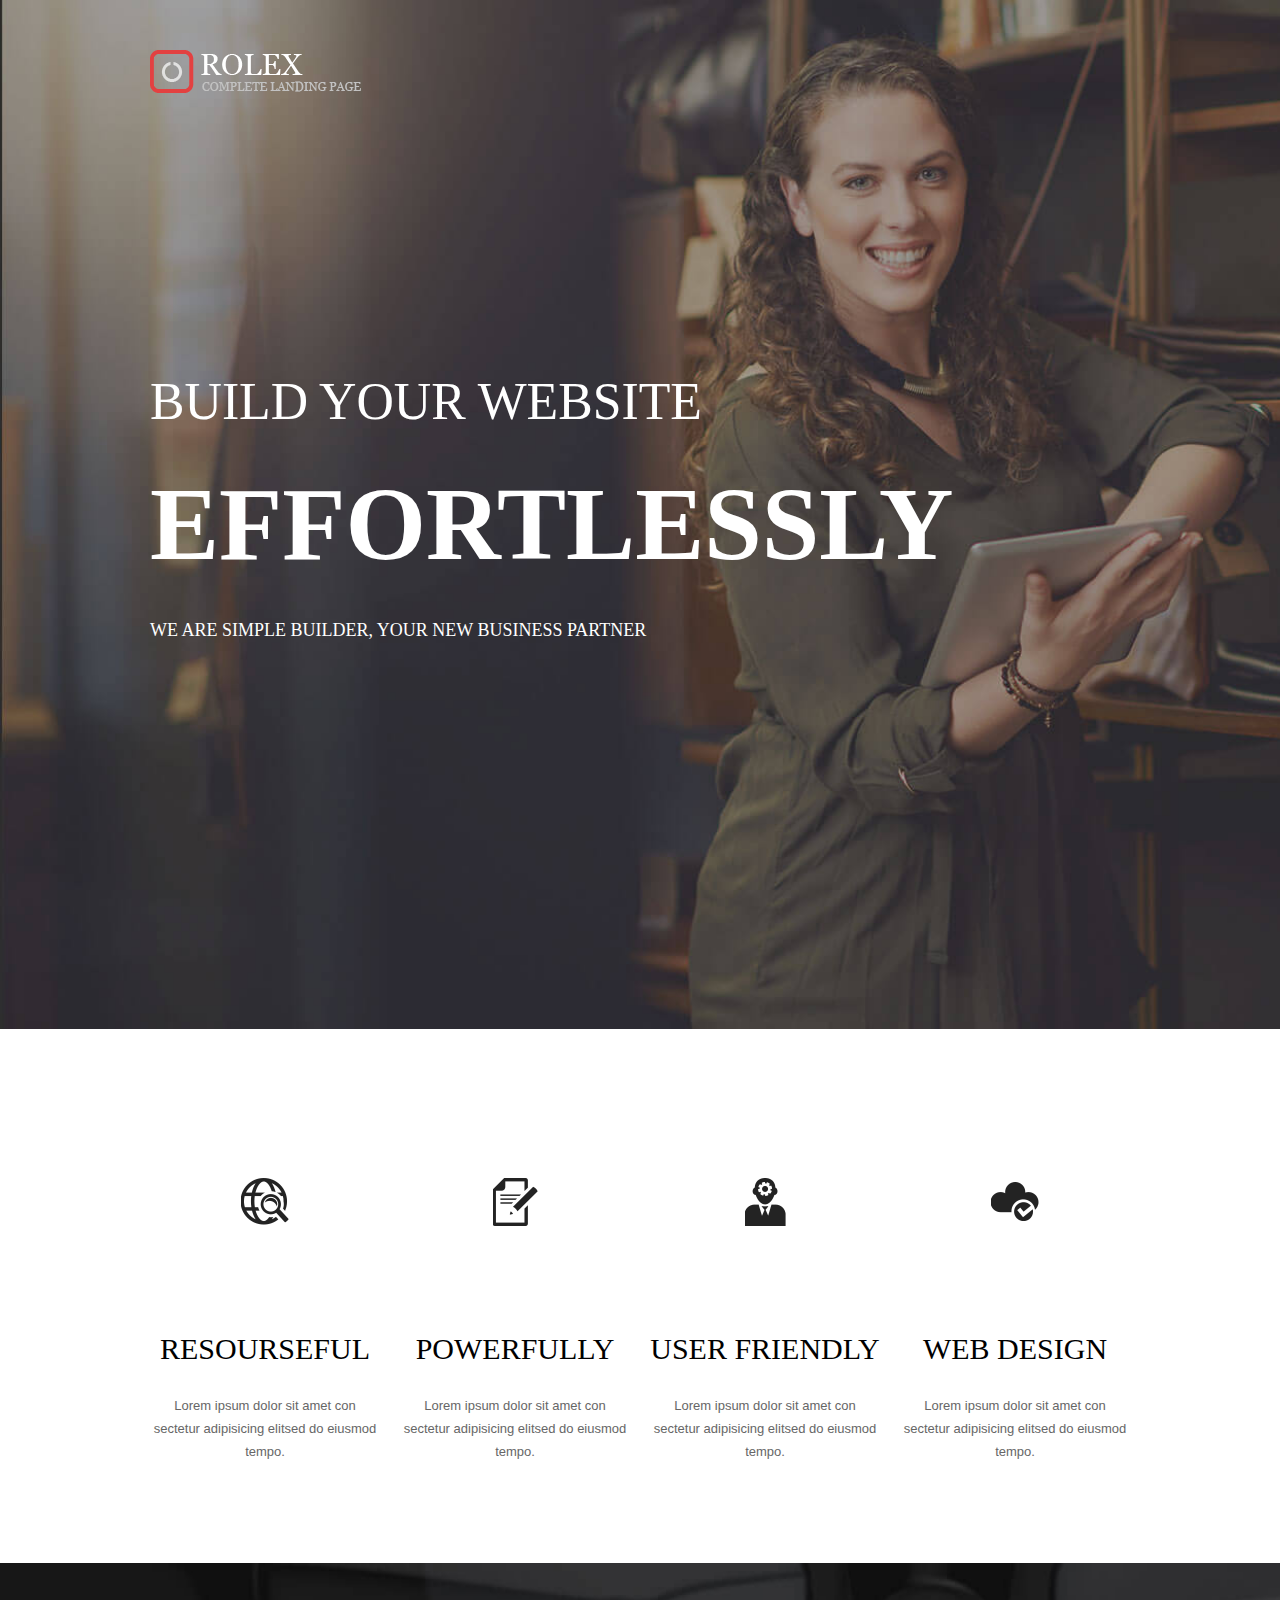
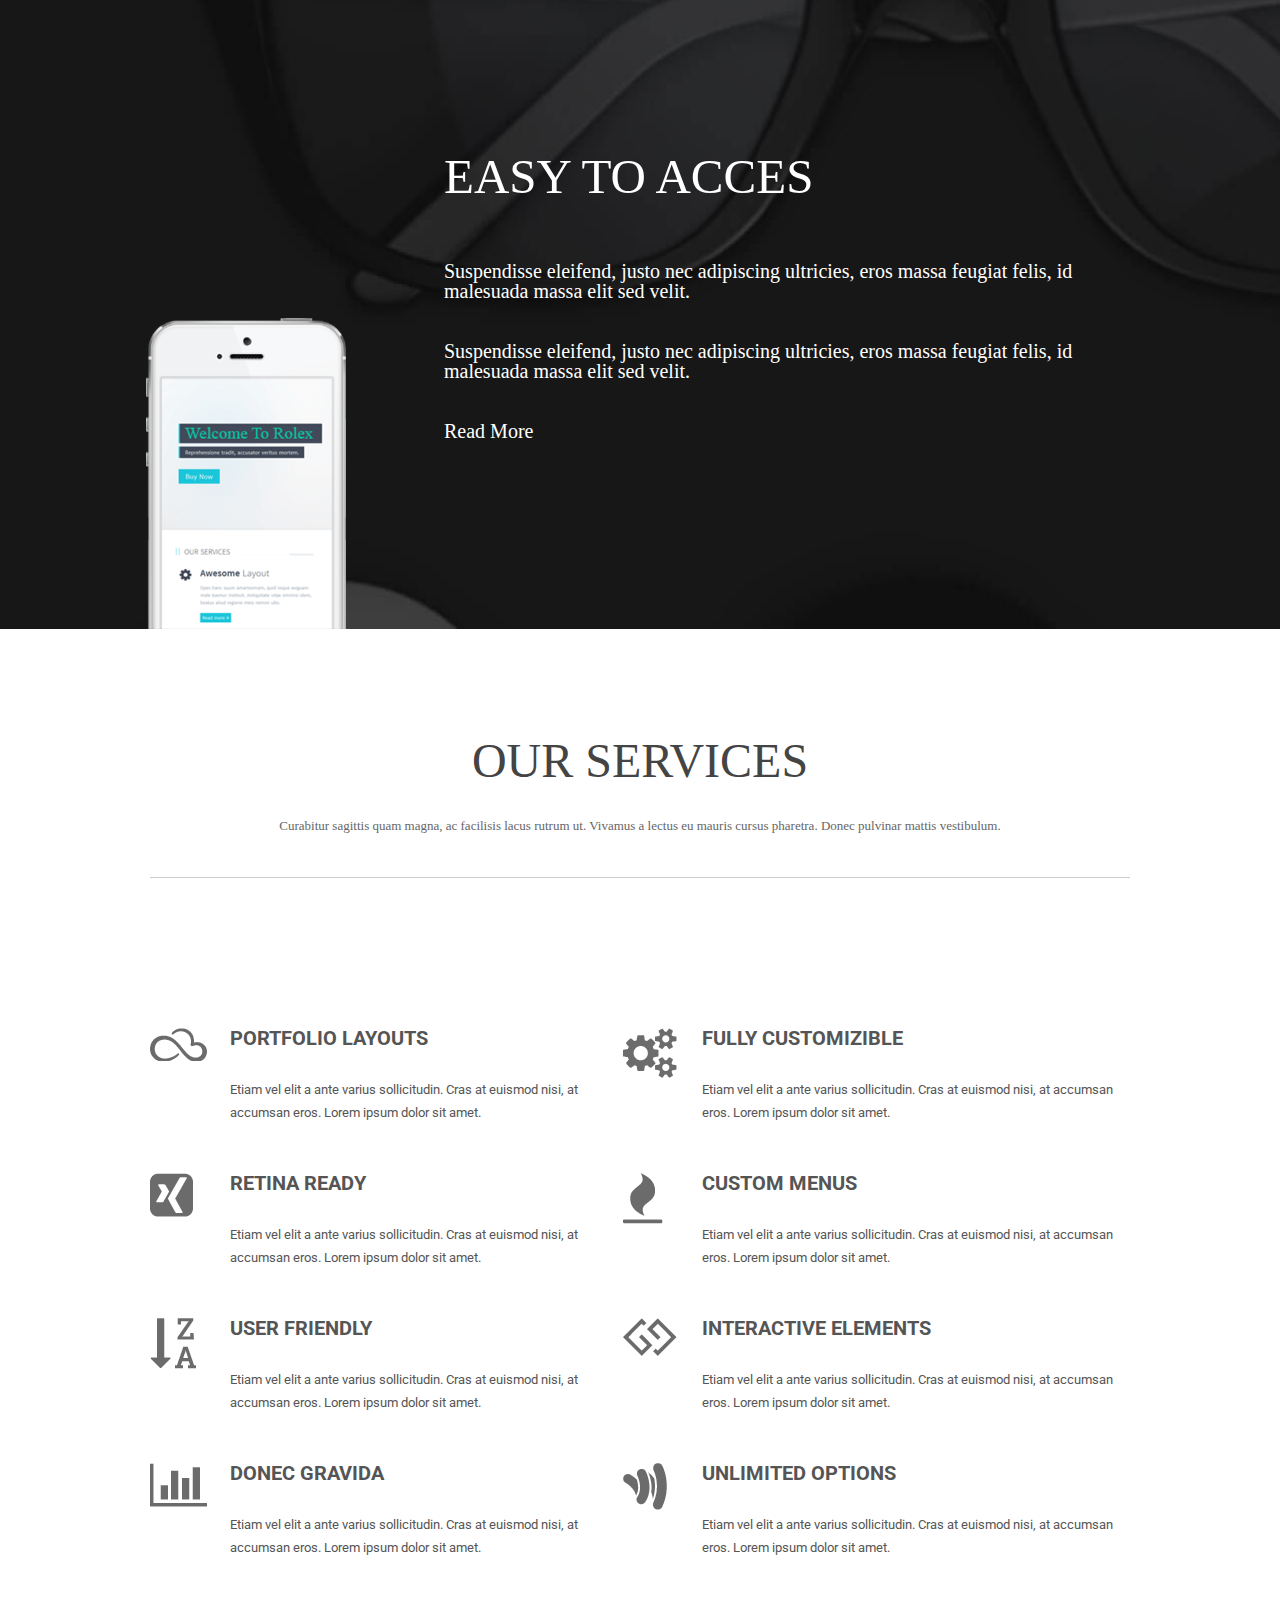
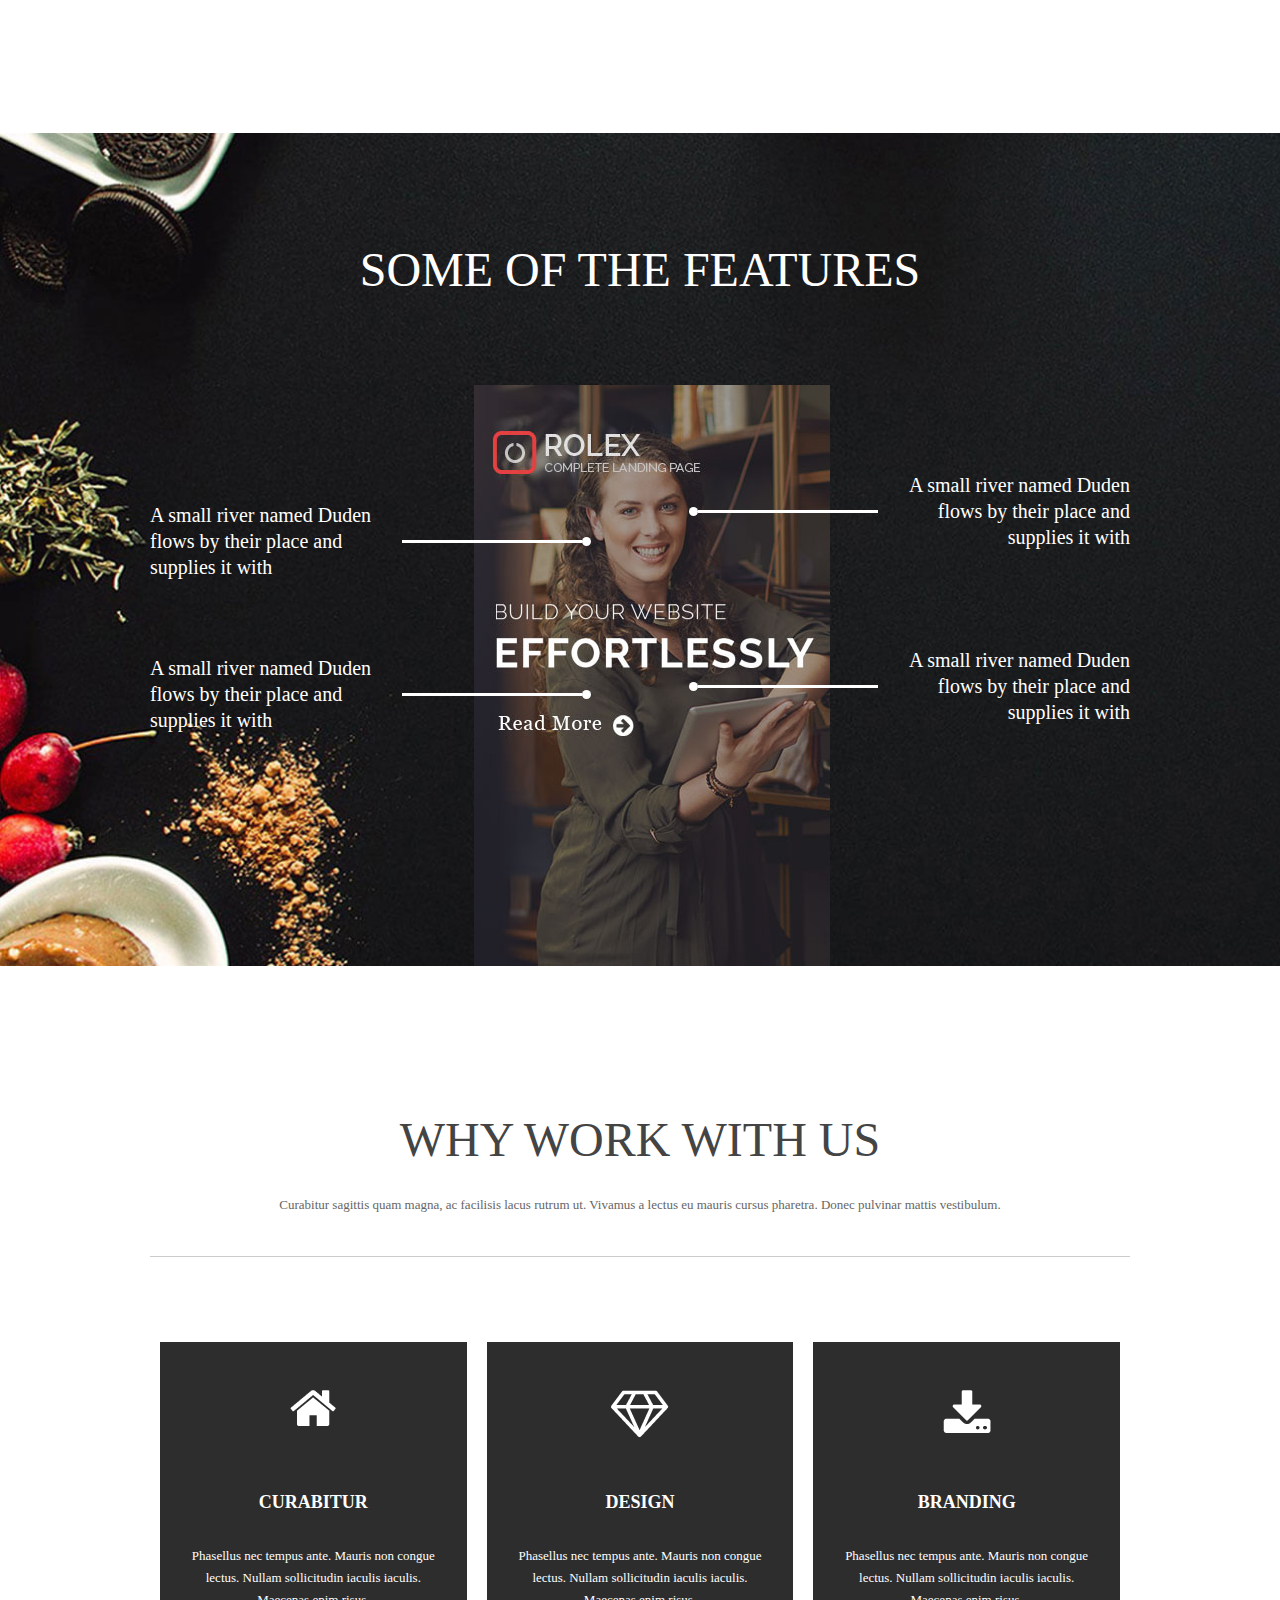
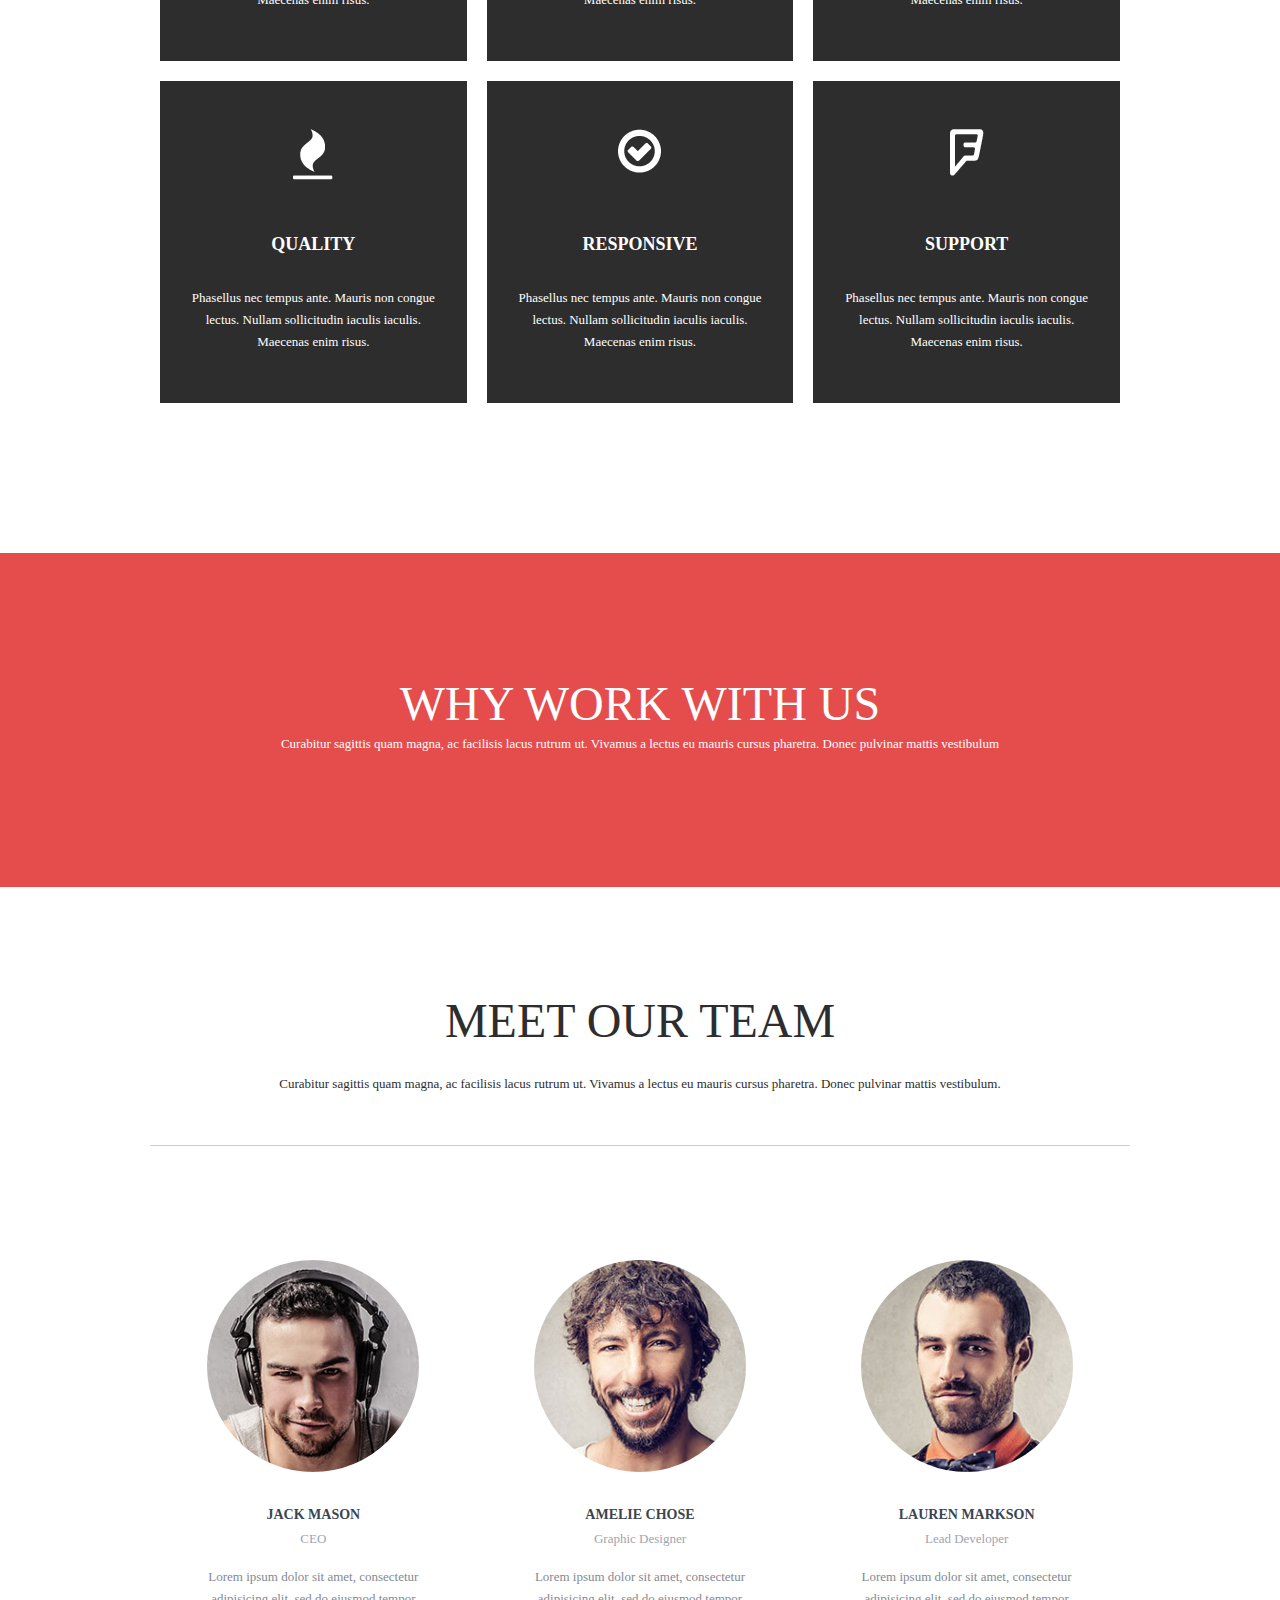
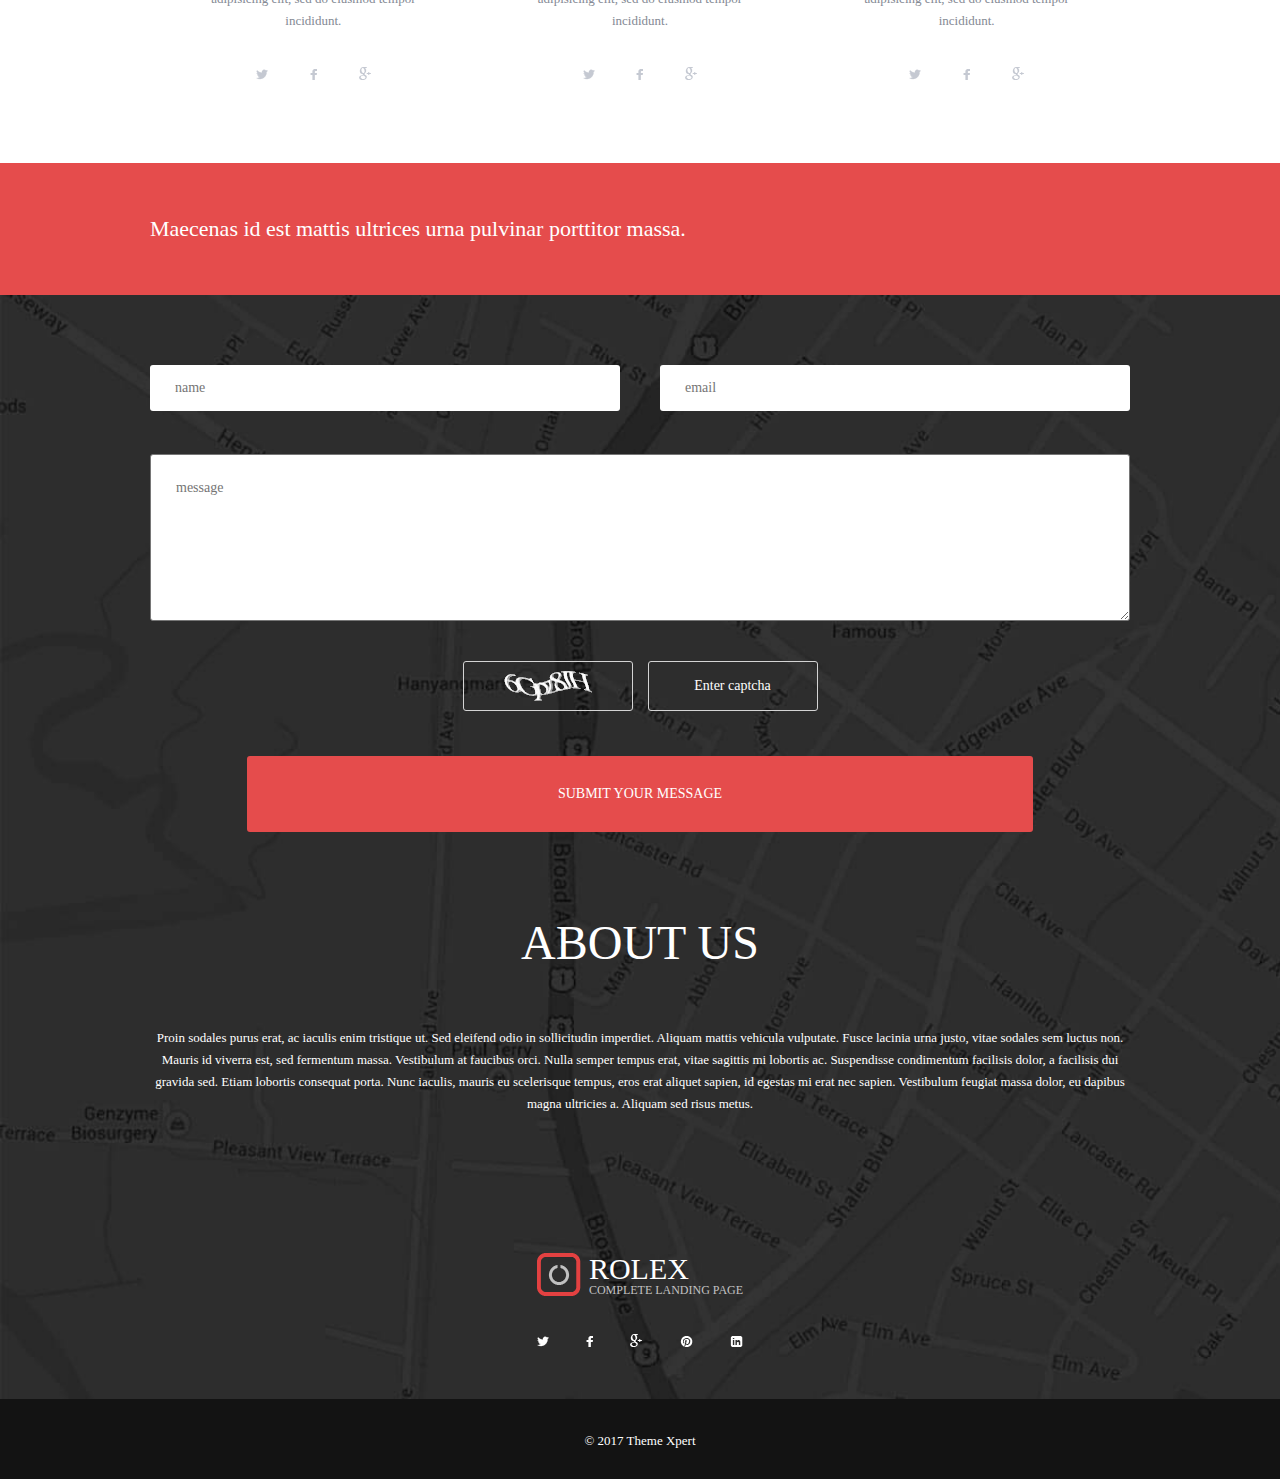
<file: index.html>
<!doctype html>
<html lang="en">

<head>
    <meta charset="utf-8">
    <title>Project Rolex</title>
    <link rel="stylesheet" href="https://use.fontawesome.com/releases/v5.3.1/css/all.css" integrity="sha384-mzrmE5qonljUremFsqc01SB46JvROS7bZs3IO2EmfFsd15uHvIt+Y8vEf7N7fWAU"
        crossorigin="anonymous">
    <link rel="stylesheet" type="text/css" href="css/style.css" />
    <meta name="viewport" content="width=device-width, initial-scale=1">
</head>

<body>
    <header class="top-header">
        <div class="container">
            <div class="top-wrapper">
                <a href="#" class="logo"><img src='images/logo.png' alt="logo"/></a>
                <a href="#" class="menu"><span class="fas fa-bars"></span></a>
            </div>
            <div class="top-text">
                <h2 class="top-text1">
                    build your website
                </h2>
                <h2 class="top-text2">
                    effortlessly
                </h2>
                <p class="top-text3">
                    we are simple builder, your new business partner
                </p>
            </div>
        </div>
    </header>
    <section id="we-are-the-best" class="we-are-the-best">
        <div class="container">
            <div class="the-best-items">
                <div class="the-best-item">
                    <a href="#" class="item-font"><img class="we-are-the-best-png" src="images/we-are-the-best-globe.png" alt="globe"><img
                            class="we-are-the-best-png-hover" src="images/we-are-the-best-globe-hover.png" alt="globe-hover"></a>
                    <h2 class="the-best-text">
                        resourseful
                    </h2>
                    <p class="the-best-paragraph">Lorem ipsum dolor sit amet con sectetur adipisicing elitsed do
                        eiusmod tempo.</p>
                </div>
                <div class="the-best-item">
                    <a href="#" class="item-font"><img class="we-are-the-best-png" src="images/we-are-the-best-brochure.png" alt="brochure"><img
                            class="we-are-the-best-png-hover" src="images/we-are-the-best-brochure-hover.png" alt="brochure-hover"></a>
                    <h2 class="the-best-text">
                        powerfully
                    </h2>
                    <p class="the-best-paragraph">Lorem ipsum dolor sit amet con sectetur adipisicing elitsed do
                        eiusmod tempo.</p>

                </div>
                <div class="the-best-item">
                    <a href="#" class="item-font"><img class="we-are-the-best-png" src="images/we-are-the-best-user.png" alt="user"><img
                            class="we-are-the-best-png-hover" src="images/we-are-the-best-user-hover.png" alt="user-hover"></a>
                    <h2 class="the-best-text">
                        user friendly
                    </h2>
                    <p class="the-best-paragraph">Lorem ipsum dolor sit amet con sectetur adipisicing elitsed do
                        eiusmod tempo.</p>
                </div>
                <div class="the-best-item">
                    <a href="#" class="item-font"><img class="we-are-the-best-png" src="images/we-are-the-best-cloud.png" alt="cloud"><img
                            class="we-are-the-best-png-hover" src="images/we-are-the-best-cloud-hover.png" alt="cloude-hover"></a>
                    <h2 class="the-best-text">
                        web design
                    </h2>
                    <p class="the-best-paragraph">Lorem ipsum dolor sit amet con sectetur adipisicing elitsed do
                        eiusmod tempo.</p>
                </div>
            </div>
        </div>
    </section>
    <section id="easy-to-acces" class="easy-to-acces">
        <div class="container">
            <div class="easy-to-acces-wrapper">
                <div class="left-smartfon">
                    <img src="images/easy-to-acces-smartfon.png" alt="smartfon">
                </div>
                <div class="right-text">
                    <h2 class="right-text-heading">
                        easy to acces
                    </h2>
                    <p class="right-text-paragraph">
                        Suspendisse eleifend, justo nec adipiscing ultricies, eros massa feugiat felis, id malesuada
                        massa elit sed velit.
                    </p>
                    <p class="right-text-paragraph">
                        Suspendisse eleifend, justo nec adipiscing ultricies, eros massa feugiat felis, id malesuada
                        massa elit sed velit.
                    </p>
                    <a href="#" class="read-more">Read More <span class="fas fa-arrow-circle-right easy-to-acces-right"></span></a>
                </div>
            </div>
        </div>
    </section>
    <section id="our-services" class="our-services">
        <div class="container">
            <div class="our-services-heading">
                <h2 class="our-services-heading-h2">
                    our services
                </h2>
                <p class="our-services-heading-paragraph">
                    Curabitur sagittis quam magna, ac facilisis lacus rutrum ut. Vivamus a lectus eu mauris cursus
                    pharetra. Donec pulvinar mattis vestibulum.
                </p>
            </div>
            <div class="our-services-items">
                <div class="our-services-items-left">
                    <div class="our-services-item">
                        <div class="our-services-item-font">
                            <img class="our-services-png" src="images/our-services-portfolio.png" alt="portfolio"><img class="our-services-png-hover"
                                src="images/our-services-portfolio-hover.png" alt="portfolio-hover">
                        </div>
                        <div class="our-services-item-text">
                            <h2 class="our-services-item-text-h2">
                                portfolio layouts
                            </h2>
                            <p class="our-services-item-text-paragraph">
                                Etiam vel elit a ante varius sollicitudin. Cras at euismod nisi, at accumsan eros.
                                Lorem ipsum dolor sit amet.
                            </p>
                        </div>

                    </div>
                    <div class="our-services-item">
                        <div class="our-services-item-font">
                            <img class="our-services-png" src="images/our-services-retina.png" alt="retina"><img class="our-services-png-hover"
                                src="images/our-services-retina-hover.png" alt="retina-hover">
                        </div>
                        <div class="our-services-item-text">
                            <h2 class="our-services-item-text-h2">
                                retina ready
                            </h2>
                            <p class="our-services-item-text-paragraph">
                                Etiam vel elit a ante varius sollicitudin. Cras at euismod nisi, at accumsan eros.
                                Lorem ipsum dolor sit amet.
                            </p>
                        </div>

                    </div>
                    <div class="our-services-item">
                        <div class="our-services-item-font">
                            <img class="our-services-png" src="images/our-services-user.png" alt="user"><img class="our-services-png-hover"
                                src="images/our-services-user-hover.png" alt="user-hover">
                        </div>
                        <div class="our-services-item-text">
                            <h2 class="our-services-item-text-h2">
                                user friendly
                            </h2>
                            <p class="our-services-item-text-paragraph">
                                Etiam vel elit a ante varius sollicitudin. Cras at euismod nisi, at accumsan eros.
                                Lorem ipsum dolor sit amet.
                            </p>
                        </div>

                    </div>
                    <div class="our-services-item">
                        <div class="our-services-item-font">
                            <img class="our-services-png" src="images/our-services-donec.png" alt="donec"><img class="our-services-png-hover"
                                src="images/our-services-donec-hover.png" alt="donec-hover">
                        </div>
                        <div class="our-services-item-text">
                            <h2 class="our-services-item-text-h2">
                                donec gravida
                            </h2>
                            <p class="our-services-item-text-paragraph">
                                Etiam vel elit a ante varius sollicitudin. Cras at euismod nisi, at accumsan eros.
                                Lorem ipsum dolor sit amet.
                            </p>
                        </div>

                    </div>
                </div>
                <div class="our-services-items-right">
                    <div class="our-services-item">
                        <div class="our-services-item-font">
                            <img class="our-services-png" src="images/our-services-fully.png" alt="fully"><img class="our-services-png-hover"
                                src="images/our-services-fully-hover.png" alt="fully-hover">
                        </div>
                        <div class="our-services-item-text">
                            <h2 class="our-services-item-text-h2">
                                fully customizible
                            </h2>
                            <p class="our-services-item-text-paragraph">
                                Etiam vel elit a ante varius sollicitudin. Cras at euismod nisi, at accumsan eros.
                                Lorem ipsum dolor sit amet.
                            </p>
                        </div>

                    </div>
                    <div class="our-services-item">
                        <div class="our-services-item-font">
                            <img class="our-services-png" src="images/our-services-custom.png" alt="custom"> <img class="our-services-png-hover"
                                src="images/our-services-custom-hover.png" alt="custom-hover">
                        </div>
                        <div class="our-services-item-text">
                            <h2 class="our-services-item-text-h2">
                                custom menus
                            </h2>
                            <p class="our-services-item-text-paragraph">
                                Etiam vel elit a ante varius sollicitudin. Cras at euismod nisi, at accumsan eros.
                                Lorem ipsum dolor sit amet.
                            </p>
                        </div>

                    </div>
                    <div class="our-services-item">
                        <div class="our-services-item-font">
                            <img class="our-services-png" src="images/our-services-interactive.png" alt="interactive"><img class="our-services-png-hover"
                                src="images/our-services-interactive-hover.png" alt="interactive-hover">
                        </div>
                        <div class="our-services-item-text">
                            <h2 class="our-services-item-text-h2">
                                interactive elements
                            </h2>
                            <p class="our-services-item-text-paragraph">
                                Etiam vel elit a ante varius sollicitudin. Cras at euismod nisi, at accumsan eros.
                                Lorem ipsum dolor sit amet.
                            </p>
                        </div>

                    </div>
                    <div class="our-services-item">
                        <div class="our-services-item-font">
                            <img class="our-services-png" src="images/our-services-unlimited.png" alt="unlimited"><img class="our-services-png-hover"
                                src="images/our-services-unlimited-hover.png" alt="unlimited-hover">
                        </div>
                        <div class="our-services-item-text">
                            <h2 class="our-services-item-text-h2">
                                unlimited options
                            </h2>
                            <p class="our-services-item-text-paragraph">
                                Etiam vel elit a ante varius sollicitudin. Cras at euismod nisi, at accumsan eros.
                                Lorem ipsum dolor sit amet.
                            </p>
                        </div>

                    </div>
                </div>
            </div>

        </div>
    </section>
    <section id="features" class="features">
        <div class="container">
            <div class="features-heading">
                <h2 class="features-heading-h2">
                    some of the features
                </h2>
            </div>
            <div class="features-bottom-picture-box">
                <img class="features-bottom-picture" src="images/features-bottom-picture.jpg" alt="picture">
                <div class="features-item item1">
                    <h2 class="features-h2">A small river named Duden flows by their place and supplies it with </h2>
                    <span class="features-line"></span>
                    <span class="features-circle"></span>
                </div>
                <div class="features-item item2">
                    <h2 class="features-h2">A small river named Duden flows by their place and supplies it with </h2>
                    <span class="features-line"></span>
                    <span class="features-circle"></span>
                </div>
                <div class="features-item item3">
                    <h2 class="features-h2">A small river named Duden flows by their place and supplies it with </h2>
                    <span class="features-line"></span>
                    <span class="features-circle"></span>
                </div>
                <div class="features-item item4">
                    <h2 class="features-h2">A small river named Duden flows by their place and supplies it with </h2>
                    <span class="features-line"></span>
                    <span class="features-circle"></span>
                </div>
            </div>
        </div>
    </section>
    <section id="why-work-with-us" class="why-work-with-us">
        <div class="container">
            <div class="why-work-with-us-heading">
                <h2 class="why-work-with-us-heading-h2">
                    why work with us
                </h2>
                <p class="why-work-with-us-heading-paragraph">
                    Curabitur sagittis quam magna, ac facilisis lacus rutrum ut. Vivamus a lectus eu mauris cursus
                    pharetra. Donec pulvinar mattis vestibulum.
                </p>
            </div>
            <div class="why-work-with-us-wrapper">
            <div class="why-work-with-us-items">
                <div class="why-work-with-us-item">
                    <img class="why-work-with-us-item-img" src="images/why-work-with-us-curabitur.png" alt="curabitur">
                    <div class="text-wrapper">
                        <h2 class="why-work-with-us-item-h2">
                            curabitur
                        </h2>
                        <p class="why-work-with-us-item-paragraph">
                            Phasellus nec tempus ante. Mauris non congue lectus. Nullam sollicitudin iaculis iaculis.
                            Maecenas enim risus.
                        </p>
                    </div>
                </div>
                <div class="why-work-with-us-item">
                    <img class="why-work-with-us-item-img" src="images/why-work-with-us-design.png" alt="design">
                    <div class="text-wrapper">
                        <h2 class="why-work-with-us-item-h2">
                            design
                        </h2>
                        <p class="why-work-with-us-item-paragraph">
                            Phasellus nec tempus ante. Mauris non congue lectus. Nullam sollicitudin iaculis iaculis.
                            Maecenas enim risus.
                        </p>
                    </div>
                </div>
                <div class="why-work-with-us-item">
                    <img class="why-work-with-us-item-img" src="images/why-work-with-us-branding.png" alt="branding">
                    <div class="text-wrapper">
                        <h2 class="why-work-with-us-item-h2">
                            branding
                        </h2>
                        <p class="why-work-with-us-item-paragraph">
                            Phasellus nec tempus ante. Mauris non congue lectus. Nullam sollicitudin iaculis iaculis.
                            Maecenas enim risus.
                        </p>
                    </div>
                </div>
                <div class="why-work-with-us-item">
                    <img class="why-work-with-us-item-img" src="images/why-work-with-us-quality.png" alt="quality">
                    <div class="text-wrapper">
                        <h2 class="why-work-with-us-item-h2">
                            quality
                        </h2>
                        <p class="why-work-with-us-item-paragraph">
                            Phasellus nec tempus ante. Mauris non congue lectus. Nullam sollicitudin iaculis iaculis.
                            Maecenas enim risus.
                        </p>
                    </div>
                </div>
                <div class="why-work-with-us-item">
                    <img class="why-work-with-us-item-img" src="images/why-work-with-us-responsive.png" alt="responsive">
                    <div class="text-wrapper">
                        <h2 class="why-work-with-us-item-h2">
                            responsive
                        </h2>
                        <p class="why-work-with-us-item-paragraph">
                            Phasellus nec tempus ante. Mauris non congue lectus. Nullam sollicitudin iaculis iaculis.
                            Maecenas enim risus.
                        </p>
                    </div>
                </div>
                <div class="why-work-with-us-item">
                    <img class="why-work-with-us-item-img" src="images/why-work-with-us-support.png" alt="support">
                    <div class="text-wrapper">
                        <h2 class="why-work-with-us-item-h2">
                            support
                        </h2>
                        <p class="why-work-with-us-item-paragraph">
                            Phasellus nec tempus ante. Mauris non congue lectus. Nullam sollicitudin iaculis iaculis.
                            Maecenas enim risus.
                        </p>
                    </div>
                </div>
            </div>
        </div>
        </div>
    
    </section>
    <section id="why-work-with-us2" class="why-work-with-us2">
        <div class="container">
            <div class="why-work-with-us2-heading">
                <h2 class="why-work-with-us2-heading-h2">
                    why work with us
                </h2>
                <p class="why-work-with-us2-heading-paragraph">
                    Curabitur sagittis quam magna, ac facilisis lacus rutrum ut. Vivamus a lectus eu mauris cursus
                    pharetra. Donec pulvinar mattis vestibulum
                </p>
            </div>
            <div class="why-work-with-us2-items">
                <div class="why-work-with-us2-item"></div>
                <div class="why-work-with-us2-item"></div>
                <div class="why-work-with-us2-item"></div>
            </div>
        </div>
    </section>
    <section id="meet-our-team" class="meet-our-team">
        <div class="container">
            <div class="meet-our-team-heading">
                <h2 class="meet-our-team-heading-h2">
                    meet our team
                </h2>
                <p class="meet-our-team-heading-paragraph">
                    Curabitur sagittis quam magna, ac facilisis lacus rutrum ut. Vivamus a lectus eu mauris cursus
                    pharetra. Donec pulvinar mattis vestibulum.
                </p>
            </div>
            <div class="meet-our-team-items">
                <div class="meet-our-team-item">
                    <div class="meet-our-team-item-picture">
                        <img class="meet-our-team-img" src="images/meet-our-team-picture1.jpg" alt="team">
                    </div>
                    <div class="meet-our-team-item-text">
                        <h2 class="meet-our-team-item-title">
                            jack mason
                        </h2>
                        <p class="meet-our-team-item-subtitle1">
                            CEO
                        </p>
                        <p class="meet-our-team-item-subtitle2">
                            Lorem ipsum dolor sit amet, consectetur adipisicing elit, sed do eiusmod tempor incididunt.
                        </p>
                    </div>
                    <div class="meet-our-team-item-icons">
                        <a href="#"><span class="twitter"><img src="images/meet-our-team-tweeter.png" alt="tweeter"></span></a>
                        <a href="#"><span class="facebook"><img src="images/meet-our-team-facebook.png" alt="facebook"></span></a>
                        <a href="#"><span class="google"><img src="images/meet-our-team-google.png" alt="google"></span></a>
                    </div>
                </div>
                <div class="meet-our-team-item">
                    <div class="meet-our-team-item-picture">
                        <img class="meet-our-team-img" src="images/meet-our-team-picture2.jpg" alt="team">
                    </div>
                    <div class="meet-our-team-item-text">
                        <h2 class="meet-our-team-item-title">
                            amelie chose
                        </h2>
                        <p class="meet-our-team-item-subtitle1">
                            Graphic Designer
                        </p>
                        <p class="meet-our-team-item-subtitle2">
                            Lorem ipsum dolor sit amet, consectetur adipisicing elit, sed do eiusmod tempor incididunt.
                        </p>
                    </div>
                    <div class="meet-our-team-item-icons">
                        <a href="#"><span class="twitter"><img src="images/meet-our-team-tweeter.png" alt="tweeter"></span></a>
                        <a href="#"><span class="facebook"><img src="images/meet-our-team-facebook.png" alt="facebook"></span></a>
                        <a href="#"><span class="google"><img src="images/meet-our-team-google.png" alt="google"></span></a>
                    </div>
                </div>
                <div class="meet-our-team-item">
                    <div class="meet-our-team-item-picture">
                        <img class="meet-our-team-img" src="images/meet-our-team-picture3.jpg" alt="team">
                    </div>
                    <div class="meet-our-team-item-text">
                        <h2 class="meet-our-team-item-title">
                            lauren markson
                        </h2>
                        <p class="meet-our-team-item-subtitle1">
                            Lead Developer
                        </p>
                        <p class="meet-our-team-item-subtitle2">
                            Lorem ipsum dolor sit amet, consectetur adipisicing elit, sed do eiusmod tempor incididunt.
                        </p>
                    </div>
                    <div class="meet-our-team-item-icons">
                        <a href="#"><span class="twitter"><img src="images/meet-our-team-tweeter.png" alt="tweeter"></span></a>
                        <a href="#"><span class="facebook"><img src="images/meet-our-team-facebook.png" alt="facebook"></span></a>
                        <a href="#"><span class="google"><img src="images/meet-our-team-google.png" alt="google"></span></a>
                    </div>
                </div>
            </div>
        </div>
    </section>
    <section class="meet-our-team-footer">
        <div class="container">
            <div class="meet-our-team-footer-wrapper">
                <div class="meet-our-team-footer-text">
                    <h2 class="meet-our-team-footer-text-h2">
                        Maecenas id est mattis ultrices urna pulvinar porttitor massa.
                    </h2>

                </div>
                <div class="meet-our-team-footer-icon">
                    <span class="fas fa-arrow-circle-right right-icon"></span>
                </div>
            </div>
        </div>
    </section>
    <footer id="footer" class="footer">
        <div class="container">
            <div class="footer-form">
                <form class="footer-message">
                    <div class="footer-message-top">
                        <input class="footer-name" type="text" placeholder="name">
                        <input class="footer-email" type="email" placeholder="email">
                    </div>
                    <div class="footer-message-textarea">
                        <textarea class="footer-textarea" placeholder="message"></textarea>
                    </div>
                    <div class="footer-message-captcha">
                        <div class="footer-message-captcha-left"><span class="captcha"><img src="images/captcha.png" alt="captcha"></span>
                        </div>
                        <input class="footer-message-captcha-right" type="text" placeholder="Enter captcha">
                    </div>
                    <div class="footer-message-bottom">
                        <button class="footer-message-submit" type="submit">submit your message</button>
                    </div>
                </form>
            </div>
            <div class="footer-text">

                <h2 class="footer-text-h2">
                    about us
                </h2>
            </div>
            <p class="footer-text-paragraph">
                Proin sodales purus erat, ac iaculis enim tristique ut. Sed eleifend odio in sollicitudin imperdiet.
                Aliquam mattis vehicula vulputate. Fusce lacinia urna justo, vitae sodales sem luctus non. Mauris id
                viverra est, sed fermentum massa. Vestibulum at faucibus orci. Nulla semper tempus erat, vitae sagittis
                mi lobortis ac. Suspendisse condimentum facilisis dolor, a facilisis dui gravida sed. Etiam lobortis
                consequat porta. Nunc iaculis, mauris eu scelerisque tempus, eros erat aliquet sapien, id egestas mi
                erat nec sapien. Vestibulum feugiat massa dolor, eu dapibus magna ultricies a. Aliquam sed risus metus.
            </p>
            <div class="footer-icons">
                <div class="footer-icons-logo">
                    <img class="footer-logo-jpg" src="images/footer-icons-logo.png" alt="logo-footer">
                    <div class="footer-logo-text">
                        <h2 class="footer-logo-title">rolex</h2>
                        <p class="footer-logo-paragraph">complete landing page</p>
                    </div>
                </div>
                <div class="footer-icons-fonts">
                    <a href="#"><span class="twitter"><img src="images/footer-twitter.png" alt="twitter"></span></a>
                    <a href="#"><span class="facebook"><img src="images/footer-facebook.png" alt="facebook"></span></a>
                    <a href="#"><span class="google"><img src="images/footer-google.png" alt="google"></span></a>
                    <a href="#"><span class="pinterest"><img src="images/footer-pinterest.png" alt="pinterest"></span></a>
                    <a href="#"><span class="linkedin"><img src="images/footer-linkedin.png" alt="linkedin"></span></a>
                </div>
            </div>
        </div>
        <div class="footer-copyright">
            &#169; 2017 Theme Xpert
        </div>
    </footer>
</body>

</html>
</file>
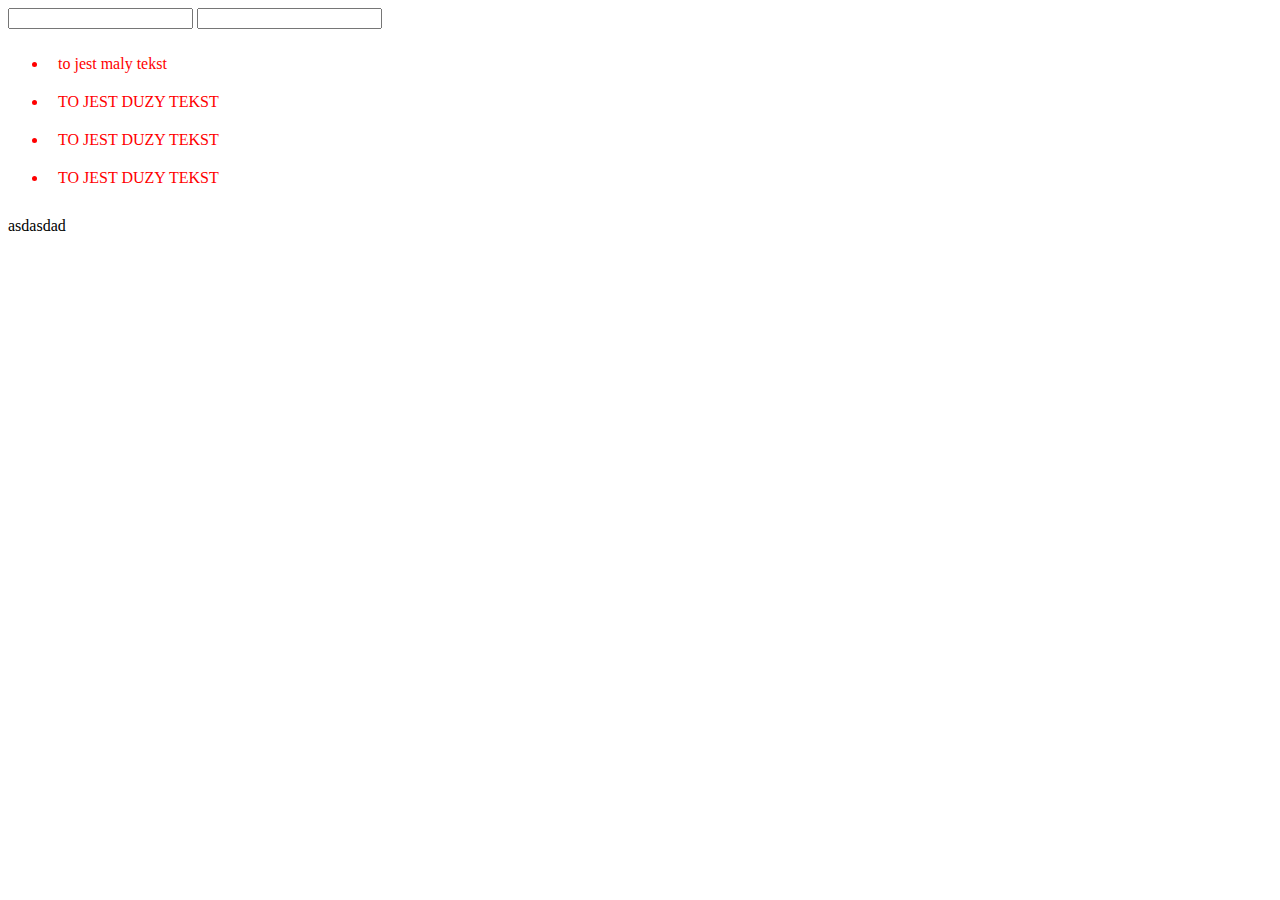
<file: css/1.html>
<html>
    <head>
        <style>
            .list{margin-bottom: 20px;}
            .list__listitem{color: red; padding: 10px; text-transform: uppercase;}
            .list__listitem--lowercase{text-transform: lowercase;}

        </style>
    </head>
    <body>
        <form class="form">
            <input type="text" />
            <input type="password" />
        </form>
        <ul class="list">
            <li class="list__listitem list__listitem--lowercase">
                to jest maly tekst
            </li>
            <li class="list__listitem">
                to jest duzy tekst
            </li>
            <li class="list__listitem">
                    to jest duzy tekst
            </li>
            <li class="list__listitem">
                    to jest duzy tekst
            </li>
        </ul>

        <div class="about-me">
            <span class="about-me__text">asdasdad</span>
        </div>
    </body>
</html>
</file>
<file: css/style.css>
@import url('https://fonts.googleapis.com/css?family=Raleway:300,400&subset=latin-ext');
@import url('https://fonts.googleapis.com/css?family=Open+Sans');
@import url('https://fonts.googleapis.com/css?family=Roboto:400,700&subset=latin-ext');

html,
body,
div,
span,
applet,
object,
iframe,
h1,
h2,
h3,
h4,
h5,
h6,
p,
blockquote,
pre,
a,
abbr,
acronym,
address,
big,
cite,
code,
del,
dfn,
em,
img,
ins,
kbd,
q,
s,
samp,
small,
strike,
strong,
sub,
sup,
tt,
var,
b,
u,
i,
center,
dl,
dt,
dd,
ol,
ul,
li,
fieldset,
form,
label,
legend,
table,
caption,
tbody,
tfoot,
thead,
tr,
th,
td,
article,
aside,
canvas,
details,
embed,
figure,
figcaption,
footer,
header,
hgroup,
menu,
nav,
output,
ruby,
section,
summary,
time,
mark,
audio,
video,
input {
    margin: 0;
    padding: 0;
    border: 0;
    font-size: 100%;
    font: inherit;
    vertical-align: baseline;
    font-family: "Montserrat", sans-serif;
    box-sizing: border-box;
}




/* HTML5 display-role reset for older browsers */

article,
aside,
details,
figcaption,
figure,
footer,
header,
hgroup,
menu,
nav,
section {
    display: block;
}

body {
    line-height: 1;
    overflow-x: hidden;
}

ol,
ul {
    list-style: none;
}

blockquote,
q {
    quotes: none;
}

blockquote:before,
blockquote:after,
q:before,
q:after {
    content: '';
    content: none;
}

table {
    border-collapse: collapse;
    border-spacing: 0;
}

a {
    text-decoration: none;
}

.container {
    width: 980px;
    margin: 0 auto;
}

.top-header {
    background-image: url('../images/header-background.jpg');
    background-size: cover;
}

.top-header .top-wrapper {
    display: flex;
    justify-content: space-between;
    padding-top: 50px;
}

.top-header .top-wrapper .menu {
    font-size: 40px;
    color: #fff;
}


.top-header .top-text {
    padding: 280px 0 390px 0;
}

.top-header .top-text .top-text1 {
    font-family: 'Georgia';
    font-weight: 300;
    color: #fff;
    font-size: 51.76px;
    text-transform: uppercase;
    margin-bottom: 45px;
}

.top-header .top-text .top-text2 {
    font-family: 'Georgia';
    font-weight: 700;
    color: #fff;
    font-size: 103.51px;
    text-transform: uppercase;
    margin-bottom: 45px;
}

.top-header .top-text .top-text3 {
    font-family: 'OpenSans';
    color: #fff;
    font-size: 18px;
    text-transform: uppercase;
}

.we-are-the-best .the-best-items {
    display: flex;
    flex-wrap: wrap;
    justify-content: space-between;
    padding: 100px 0;
    align-items: center;
    margin-left: -10px;
    width: calc(100% + 20px);
}

.we-are-the-best .the-best-items .the-best-item {
    display: flex;
    flex-direction: column;
    text-align: center;
    align-items: center;
    width: calc(25% - 20px);
    margin: 0 10px;
}

.we-are-the-best .the-best-items .the-best-item .the-best-text {
    font-family: 'OpenSans';
    font-size: 30px;
    text-transform: uppercase;
    margin-bottom: 30px;
    min-width: 230px;
}

.we-are-the-best .the-best-items .the-best-item .item-font {
    width: 145px;
    height: 145px;
    border-radius: 50%;
    transition: all 0.2s;
    display: flex;
    align-items: center;
    justify-content: center;
    text-decoration: none;
    margin-bottom: 60px;
}

.we-are-the-best .the-best-items .the-best-item .item-font:hover {
    background: #e54c4c;
    color: #fff;
}

.we-are-the-best .the-best-items .the-best-item .item-font:hover .we-are-the-best-png {
    display: none;
}

.we-are-the-best .the-best-items .the-best-item .item-font:hover .we-are-the-best-png-hover {
    display: block;
}

.we-are-the-best .the-best-items .the-best-item .item-font .we-are-the-best-png-hover {
    display: none;
}

.we-are-the-best .the-best-items .the-best-item .the-best-paragraph {
    color: #666;
    font-size: 13px;
    line-height: 23px;
}

.easy-to-acces {
    background-image: url('../images/easy-to-acces-background.jpg');
    background-size: cover;
    height: 666px;
}

.easy-to-acces .easy-to-acces-wrapper {
    position: relative;
    display: flex;
    height: 666px;
    justify-content: space-between;
    align-items: center;
}

.easy-to-acces .left-smartfon {
    margin-left: -140px;
}

.easy-to-acces .right-text {
    width: 70%;
}

.easy-to-acces .right-text .right-text-heading {
    font-family: 'Georgia';
    font-size: 49px;
    color: #fff;
    text-transform: uppercase;
    margin-bottom: 60px;
}

.easy-to-acces .right-text .right-text-paragraph {
    font-family: 'OpenSans';
    font-size: 20px;
    color: #fff;
    margin-bottom: 40px;
}

.easy-to-acces .right-text .read-more {
    font-family: 'Georgia';
    font-size: 20px;
    color: #fff;
}

.easy-to-acces .right-text .read-more .easy-to-acces-right {
    position: relative;
    top: 4px;
    right: -4px;
}

.easy-to-acces .left-smartfon img {
    position: absolute;
    bottom: 0;
}

.our-services {
    padding: 108px 0 125px 0;
}

.our-services .our-services-heading .our-services-heading-h2 {
    font-family: 'OpenSans';
    font-size: 48px;
    text-transform: uppercase;
    margin-bottom: 25px;
    color: #444;
}

.our-services .our-services-heading .our-services-heading-paragraph {
    font-family: 'OpenSans';
    font-size: 13px;
    color: #666;
    line-height: 32px;
    margin-bottom: 150px;
    padding-bottom: 35px;
    border-bottom: 1px solid #ccc;
}

.our-services .our-services-heading .our-services-heading-h2,
.our-services .our-services-heading .our-services-heading-paragraph {
    text-align: center;
}

.our-services .our-services-items {
    display: flex;
    justify-content: space-between;
}

.our-services .our-services-items .our-services-items-left .our-services-item .our-services-item-text {
    width: calc(100% - 80px);
}

.our-services .our-services-items .our-services-items-right .our-services-item .our-services-item-font {
    width: 83px;
    margin-right: 20px;
}

.our-services .our-services-items .our-services-items-left .our-services-item,
.our-services .our-services-items .our-services-items-right .our-services-item {
    display: flex;
    justify-content: space-between;
    margin-bottom: 49px;
}

.our-services .our-services-items .our-services-items-left .our-services-item .our-services-item-font:hover .our-services-png,
.our-services .our-services-items .our-services-items-right .our-services-item .our-services-item-font:hover .our-services-png {
    display: none;
}

.our-services .our-services-items .our-services-items-left .our-services-item .our-services-item-font:hover .our-services-png-hover,
.our-services .our-services-items .our-services-items-right .our-services-item .our-services-item-font:hover .our-services-png-hover {
    display: block;
}

.our-services .our-services-items .our-services-items-left .our-services-item .our-services-item-font .our-services-png-hover,
.our-services .our-services-items .our-services-items-right .our-services-item .our-services-item-font .our-services-png-hover {
    display: none;
}

.our-services .our-services-items .our-services-items-left .our-services-item .our-services-item-text .our-services-item-text-h2,
.our-services .our-services-items .our-services-items-right .our-services-item .our-services-item-text .our-services-item-text-h2 {
    font-family: 'Roboto';
    font-weight: 700;
    font-size: 20px;
    color: #555;
    text-transform: uppercase;
    margin-bottom: 30px;
}


.our-services .our-services-items .our-services-items-left .our-services-item .our-services-item-text .our-services-item-text-paragraph,
.our-services .our-services-items .our-services-items-right .our-services-item .our-services-item-text .our-services-item-text-paragraph {
    font-family: 'Roboto';
    font-size: 13px;
    color: #555;
    line-height: 23px;
}

.features {
    height: 833px;
    background: url('../images/features-background.jpg');
    background-size: cover;
}

.features .features-heading .features-heading-h2 {
    font-family: 'Georgia';
    font-size: 48px;
    color: #fff;
    text-transform: uppercase;
    text-align: center;
    padding-top: 113px;
}

.features .features-bottom-picture-box .features-item {
    position: relative;
    display: flex;
    color: #fff;
    z-index: 99;
    width: 45%;
    flex-wrap: wrap;
    align-items: center;
}

.features .features-bottom-picture-box .features-item .features-h2 {
    width: calc(100% - 189px);
    font-family: 'OpenSans';
    font-size: 20px;
    color: #fff;
    line-height: 26px;
}

.features .features-bottom-picture-box .features-item.item1 {
    top: -50px;
}

.features .features-bottom-picture-box .features-item.item2 {
    top: -80px;
    text-align: right;
}

.features .features-bottom-picture-box .features-item.item3 {
    top: 25px;
}

.features .features-bottom-picture-box .features-item.item4 {
    top: 17px;
}

.features .features-bottom-picture-box .features-item.item2 .features-h2 {
    order: 3;
}

.features .features-bottom-picture-box .features-item.item2 .features-line {
    order: 2;
}

.features .features-bottom-picture-box .features-item.item2 .features-circle {
    order: 1;
}

.features .features-bottom-picture-box .features-item.item4 .features-circle {
    order: 1;
}

.features .features-bottom-picture-box .features-item.item4 .features-line {
    order: 2;
}

.features .features-bottom-picture-box .features-item.item4 .features-h2 {
    order: 3;
    text-align: right;
}

.features .features-bottom-picture-box .features-item .features-line {
    display: inline-block;
    width: 180px;
    height: 3px;
    background-color: #fff;
}

.features .features-bottom-picture-box .features-item .features-circle {
    display: inline-block;
    width: 9px;
    height: 9px;
    background-color: #fff;
    border-radius: 50%;
}

.features .features-bottom-picture-box {
    display: flex;
    justify-content: space-between;
    flex-wrap: wrap;
    position: relative;
    height: 672px;
    align-content: center;
}

.features .features-bottom-picture-box .features-bottom-picture {
    position: absolute;
    bottom: 0;
    right: 300px;
}

.why-work-with-us {
    padding: 150px 0 140px 0;
}

.why-work-with-us .why-work-with-us-heading .why-work-with-us-heading-h2 {
    font-family: 'OpenSans';
    font-size: 48px;
    color: #444;
    text-transform: uppercase;
    text-align: center;
    margin-bottom: 25px;
}

.why-work-with-us .why-work-with-us-heading .why-work-with-us-heading-paragraph {
    font-family: 'OpenSans';
    font-size: 13px;
    color: #666;
    line-height: 32px;
    text-align: center;
    padding-bottom: 35px;
    border-bottom: 1px solid #ccc;
    margin-bottom: 75px;
}

.why-work-with-us .why-work-with-us-wrapper .why-work-with-us-items .why-work-with-us-item .text-wrapper .why-work-with-us-item-h2 {
    font-family: 'OpenSans';
    font-weight: 700;
    font-size: 18px;
    text-transform: uppercase;
    color: #fff;
    margin-bottom: 34px;
}

.why-work-with-us .why-work-with-us-wrapper .why-work-with-us-items .why-work-with-us-item .text-wrapper .why-work-with-us-item-paragraph {
    font-family: 'OpenSans';
    font-size: 13px;
    line-height: 22px;
    color: #fff;
}

.why-work-with-us .why-work-with-us-wrapper {
    margin: 0 10px;
}

.why-work-with-us .why-work-with-us-wrapper .why-work-with-us-items {
    display: flex;
    align-content: space-around;
    flex-wrap: wrap;
    margin-left: -10px;
    width: calc(100% + 20px);
}

.why-work-with-us .why-work-with-us-wrapper .why-work-with-us-items .why-work-with-us-item {
    padding: 48px 30px 50px 30px;
    display: flex;
    flex-direction: column;
    justify-content: space-between;
    align-items: center;
    text-align: center;
    width: calc((100% / 3) - 20px);
    margin: 10px 10px;
    background-color: #2d2d2d;
}

.why-work-with-us .why-work-with-us-wrapper .why-work-with-us-items .why-work-with-us-item .why-work-with-us-item-img {
    margin-bottom: 55px;
}

.why-work-with-us .why-work-with-us-wrapper .why-work-with-us-items .why-work-with-us-item:hover {

    background-color: #e55454;
}


.why-work-with-us2 {
    text-align: center;
    background-color: #e54c4c;
    padding: 127px 0;
}

.why-work-with-us2 .why-work-with-us2-heading .why-work-with-us2-heading-h2 {
    font-family: 'OpenSans';
    font-size: 48px;
    color: #fff;
    text-transform: uppercase;
}

.why-work-with-us2 .why-work-with-us2-heading .why-work-with-us2-heading-paragraph {
    font-family: 'OpenSans';
    font-size: 13px;
    color: #fff;
    line-height: 32px;
}

.meet-our-team {
    padding: 110px 0 80px 0;
    text-align: center;
}

.meet-our-team .meet-our-team-heading .meet-our-team-heading-h2 {
    font-family: 'OpenSans';
    font-size: 48px;
    color: #2d2d2d;
    text-transform: uppercase;
    margin-bottom: 23px;
}

.meet-our-team .meet-our-team-heading .meet-our-team-heading-paragraph {
    font-family: 'OpenSans';
    font-size: 13px;
    color: #2d2d2d;
    line-height: 32px;
    border-bottom: 1px solid #ccc;
    margin-bottom: 114px;
    padding-bottom: 45px;
}

.meet-our-team .meet-our-team-items {
    display: flex;
    justify-content: space-around;

}

.meet-our-team .meet-our-team-items .meet-our-team-item {
    width: 26.042%;
}

.meet-our-team .meet-our-team-items .meet-our-team-item .meet-our-team-item-picture .meet-our-team-img {
    border-radius: 50%;
    width: 212px;
    height: 212px;
    margin-bottom: 33px;
}

.meet-our-team .meet-our-team-items .meet-our-team-item .meet-our-team-item-text .meet-our-team-item-title {
    font-family: 'Georgia';
    font-weight: 700;
    font-size: 14px;
    text-transform: uppercase;
    color: #3b4550;
    margin-bottom: 10px;
}

.meet-our-team .meet-our-team-items .meet-our-team-item .meet-our-team-item-text .meet-our-team-item-subtitle1 {
    font-family: 'Georgia';
    font-size: 13px;
    color: #9fa4af;
    margin-bottom: 21px;
}

.meet-our-team .meet-our-team-items .meet-our-team-item .meet-our-team-item-text .meet-our-team-item-subtitle2 {
    font-family: 'OpenSans';
    font-size: 13px;
    color: #848994;
    line-height: 22px;
    margin-bottom: 35px;
}

.meet-our-team .meet-our-team-items .meet-our-team-item .meet-our-team-item-icons {
    display: flex;
    justify-content: space-between;
    width: 45%;
    margin: 0 auto;
}

.meet-our-team .meet-our-team-items .meet-our-team-item .meet-our-team-item-icons span {
    font-size: 13px;
    color: #c5c9d2;
}

.meet-our-team-footer {
    background-color: #e54c4c;
    padding: 55px 0;
}

.meet-our-team-footer .meet-our-team-footer-wrapper {
    display: flex;
    align-items: center;
}

.meet-our-team-footer .meet-our-team-footer-wrapper .meet-our-team-footer-text .meet-our-team-footer-text-h2 {
    font-family: 'Georgia';
    font-size: 22px;
    color: #fff;
    text-align: left;
    margin-right: 108px;
}

.meet-our-team-footer .meet-our-team-footer-wrapper .meet-our-team-footer-icon .right-icon {
    font-size: 40.08px;
    color: #fff;
}

.meet-our-team-footer .meet-our-team-footer-wrapper .meet-our-team-footer-icon .right-icon:hover {
    color: #000;
    cursor: pointer;
}

.footer {

    background: url('../images/footer-background-map.jpg');
    background-size: cover;
    padding-top: 70px;
}


.footer .footer-form .footer-message .footer-message-top {
    display: flex;
    justify-content: space-between;
    margin-left: -20px;
    width: calc(100% + 40px);
}

.footer .footer-form .footer-message .footer-message-textarea {
    display: flex;
    justify-content: space-between;
}

.footer .footer-form .footer-message .footer-message-top .footer-name {
    width: calc(50% - 40px);
    margin: 0 20px;
    height: 46px;
    padding-left: 25px;
    border-radius: 3px;
    font-family: 'Georgia';
    font-size: 14px;
    color: #7b7b7b;
}

.footer .footer-form .footer-message .footer-message-top .footer-email {
    width: calc(50% - 40px);
    margin: 0 20px;
    height: 46px;
    padding-left: 25px;
    border-radius: 3px;
    font-family: 'Georgia';
    font-size: 14px;
    color: #7b7b7b;
}

.footer .footer-form .footer-message .footer-message-textarea .footer-textarea {
    margin: 43px 0 40px 0;
    width: 100%;
    height: 138px;
    border-radius: 3px;
    padding-left: 25px;
    padding-top: 25px;
    font-family: 'Georgia';
    font-size: 14px;
    color: #7b7b7b;
}

.footer .footer-form .footer-message .footer-message-captcha {
    display: flex;
    justify-content: center;
    padding-bottom: 45px;
}

.footer .footer-form .footer-message .footer-message-captcha .footer-message-captcha-left {
    border-radius: 3px;
    margin-right: 15px;
    border: 1px solid #d4d4d4;
    width: 170px;
}

.footer .footer-form .footer-message .footer-message-captcha .footer-message-captcha-left .captcha {
    display: flex;
    justify-content: center;
    align-items: center;
    height: 100%;
}

.footer .footer-form .footer-message .footer-message-captcha .footer-message-captcha-right {
    border-radius: 3px;
    font-family: 'OpenSans';
    font-size: 14px;
    color: #fff;
    border: 1px solid #d4d4d4;
    line-height: 48px;
    text-align: center;
    width: 170px;
    background-color: transparent;
}

.footer .footer-form .footer-message .footer-message-captcha .footer-message-captcha-right::placeholder {
    color: #fff;
}

.footer .footer-form .footer-message .footer-message-bottom {
    display: flex;
    justify-content: center;
    padding-bottom: 87px;
}

.footer .footer-form .footer-message .footer-message-bottom .footer-message-submit {
    width: 100%;
    font-family: 'Georgia';
    font-size: 14px;
    color: #fff;
    text-transform: uppercase;
    background-color: #e54c4c;
    border: none;
    margin: 0 97px;
    border-radius: 3px;
    padding: 30px 0;
}

.footer .footer-form .footer-message .footer-message-bottom .footer-message-submit:hover {
    cursor: pointer;
}

.footer .footer-text,
.footer .footer-text-paragraph {
    text-align: center;
}

.footer .footer-text .footer-text-h2 {
    font-family: 'OpenSans';
    font-size: 48px;
    color: #fff;
    text-transform: uppercase;
    margin-bottom: 60px;
}

.footer .footer-text-paragraph {
    font-family: 'OpenSans';
    font-size: 13px;
    color: #fff;
    line-height: 22px;
    padding-bottom: 138px;
}

.footer .footer-icons .footer-icons-logo {
    display: flex;
    justify-content: center;
    margin-bottom: 38px;
}

.footer .footer-icons .footer-icons-logo .footer-logo-jpg {
    margin-right: 8px;
}

.footer .footer-icons .footer-icons-logo .footer-logo-text {
    display: flex;
    flex-direction: column;
    justify-content: center;
}

.footer .footer-icons .footer-icons-logo .footer-logo-text .footer-logo-title {
    font-family: 'Georgia';
    font-size: 30px;
    color: #fff;
    text-transform: uppercase;

}

.footer .footer-icons .footer-icons-logo .footer-logo-text .footer-logo-paragraph {
    font-family: 'Georgia';
    font-size: 12px;
    color: #c2c2c2;
    text-transform: uppercase;
}

.footer .footer-icons .footer-icons-fonts {
    display: flex;
    justify-content: space-between;
    width: 21%;
    margin: 0 auto;
    padding-bottom: 49px;
}

.footer .footer-icons .footer-icons-fonts span {
    color: #fff;
}

.footer .footer-copyright {
    font-family: 'Georgia';
    font-size: 13px;
    color: #fff;
    text-align: center;
    padding: 35px 0 32px 0;
    background-color: #131313;
}

@media(max-width: 1280px) {
    .easy-to-acces .left-smartfon img {
        width: 200px;
        left: -4px;
    }
}

@media(max-width: 991px) {
    .we-are-the-best .the-best-items {
        width: 100%;
        margin-left: 0;
    }

    .we-are-the-best .the-best-items .the-best-item {
        width: 47%;
        padding: 20px 10px;
    }

    .features .features-bottom-picture-box .features-item {
        display: none;
    }

    .features .features-bottom-picture-box .features-bottom-picture {
        right: 150px;
    }
}

@media(max-width: 768px) {
    .container {
        width: 100%;
        padding: 0 20px;
    }

    .top-header {
        background-position: center;
    }

    .top-header .top-text .top-text1 {
        font-size: 28px;
    }

    .top-header .top-text .top-text2 {
        font-size: 52px;
    }

    .top-header .top-text .top-text3 {
        font-size: 12px;
    }

    .we-are-the-best .the-best-items .the-best-item {
        width: 40%;
    }

    .easy-to-acces .left-smartfon img {
        width: 130px;
    }

    .our-services .our-services-items {
        flex-wrap: wrap;
    }

    .features .features-bottom-picture-box .features-bottom-picture {
        right: 100px;
        bottom: 170px;
        width: 250px;
    }

    .why-work-with-us .why-work-with-us-wrapper .why-work-with-us-items {
        width: 100%;
        margin-left: 0;
        justify-content: center;
    }

    .why-work-with-us .why-work-with-us-wrapper .why-work-with-us-items .why-work-with-us-item {
        width: 60%;
    }

    .meet-our-team .meet-our-team-items {
        flex-wrap: wrap;
    }

    .meet-our-team .meet-our-team-items .meet-our-team-item {
        width: 51%;
        margin-bottom: 20px;
    }

    .footer .footer-icons .footer-icons-fonts {
        width: 35%;
    }
}


@media(min-width: 768px) and (max-width: 991px) {
    .container {
        width: 700px;
    }

    .top-header {
        background-position: center;
    }

    .top-header .top-text .top-text2 {
        font-size: 81px;
    }

    .we-are-the-best .the-best-items .the-best-item .the-best-paragraph {
        padding: 0 10px;
    }
}

@media(max-width: 480px) {
    .we-are-the-best .the-best-items .the-best-item {
        width: 70%;
        margin: 0 auto;
    }

    .easy-to-acces .left-smartfon img {
        display: none;
    }

    .top-header .top-text .top-text2 {
        font-size: 25px;
    }

    .top-header .top-wrapper {
        flex-wrap: wrap;
    }

    .features .features-bottom-picture-box .features-bottom-picture {
        display: none;
    }

    .meet-our-team .meet-our-team-items .meet-our-team-item {
        width: 80%;
    }

    .footer .footer-form .footer-message .footer-message-bottom .footer-message-submit {
        margin: 0 20px;
    }

}
</file>
